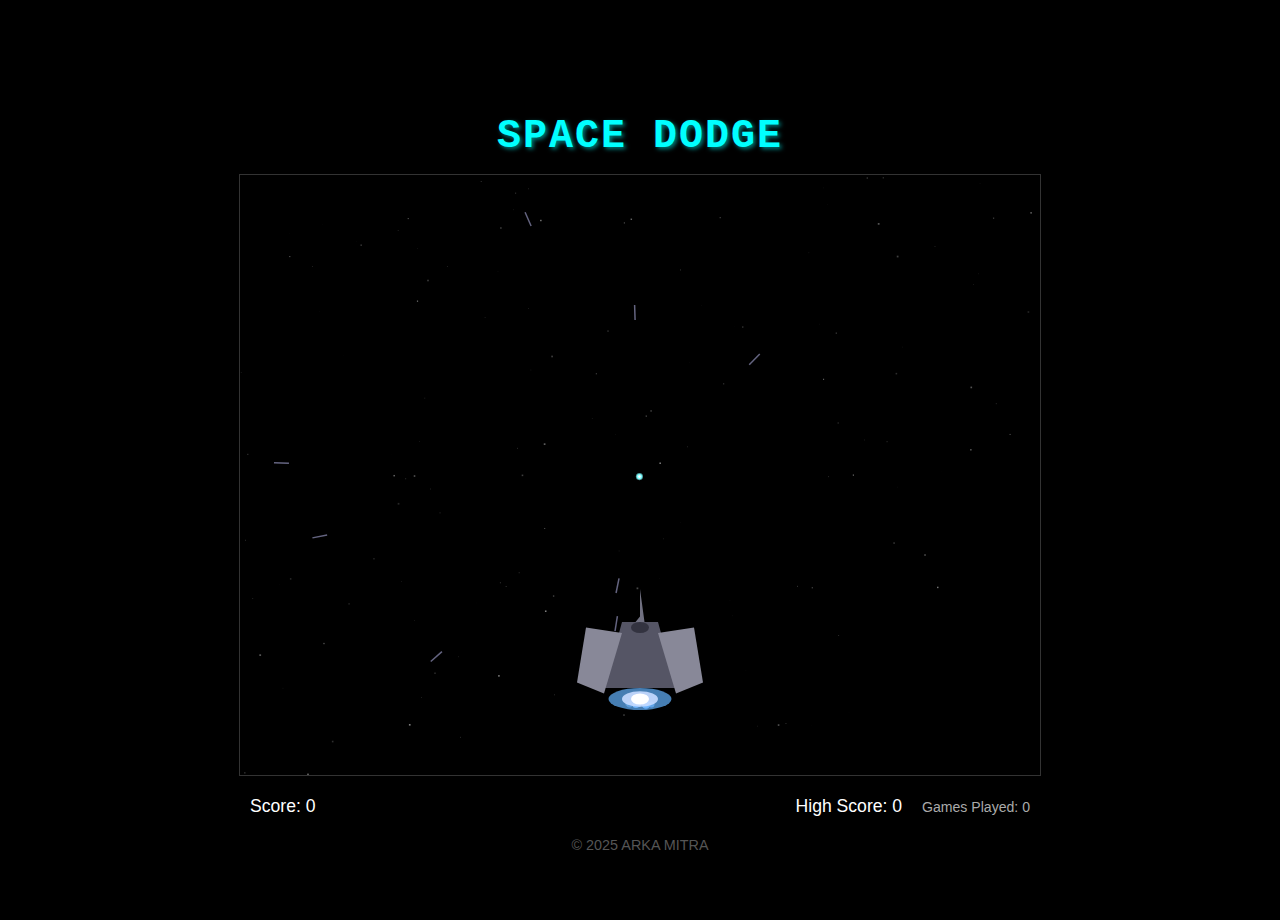
<file: space_dodge/index.html>
<!DOCTYPE html>
<html lang="en">
<head>
    <meta charset="UTF-8">
    <meta name="viewport" content="width=device-width, initial-scale=1.0">
    <title>Space Dodge</title>
    <link rel="stylesheet" href="style.css">
    <style>
        /* Basic styling for elements outside canvas */
        body {
            display: flex;
            flex-direction: column;
            justify-content: center;
            align-items: center;
            min-height: 100vh;
            background-color: black;
            color: #ccc;
            font-family: sans-serif;
            padding-top: 20px; /* Add padding for title */
        }
        .game-title {
            font-family: "Courier New", Courier, monospace; /* Retro font */
            font-size: 2.5em; /* Adjust size as needed */
            font-weight: bold;
            color: #00FFFF; /* Cyan */
            text-transform: uppercase;
            margin-bottom: 15px; /* Space below title */
            letter-spacing: 2px; /* Techno feel */
            text-shadow: 2px 2px 4px #008080; /* Optional shadow */
        }
        .game-container {
            position: relative;
            margin-bottom: 10px; /* Space below canvas */
        }
        .stats-container {
            display: flex;
            justify-content: space-between; /* Space out score and high score */
            width: 800px; /* Match canvas width */
            margin-top: 10px; /* Space above stats */
            margin-bottom: 5px; /* Space below stats */
            padding: 0 10px; /* Padding inside container */
            box-sizing: border-box; /* Include padding in width */
            font-size: 1.1em;
            color: white;
        }
        .stats-container span { /* Target specific stat elements */
            display: inline-block; /* Needed for potential spacing */
        }
        .stats-container .high-score-section {
             text-align: right;
        }
        .stats-container .games-played {
             font-size: 0.8em;
             color: #aaa;
             margin-left: 15px; /* Space between high score and games played */
        }
        .copyright {
            font-size: 0.9em;
            color: #555;
            margin-top: 15px; /* More space above copyright */
        }
    </style>
</head>
<body>
    <!-- 1. Game Title -->
    <h1 class="game-title">Space Dodge</h1>

    <!-- Container for the canvas -->
    <div class="game-container">
        <canvas id="gameCanvas"></canvas>
    </div>

    <!-- 2. Stats Container -->
    <div class="stats-container">
        <span id="current-score">Score: 0</span>
        <span class="high-score-section">
            <span id="high-score">High Score: 0</span>
            <span id="games-played" class="games-played">Games Played: 0</span>
        </span>
    </div>

    <!-- 3. Copyright -->
    <div class="copyright">
        © 2025 ARKA MITRA
    </div>

    <script src="game.js"></script>
</body>
</html>
</file>
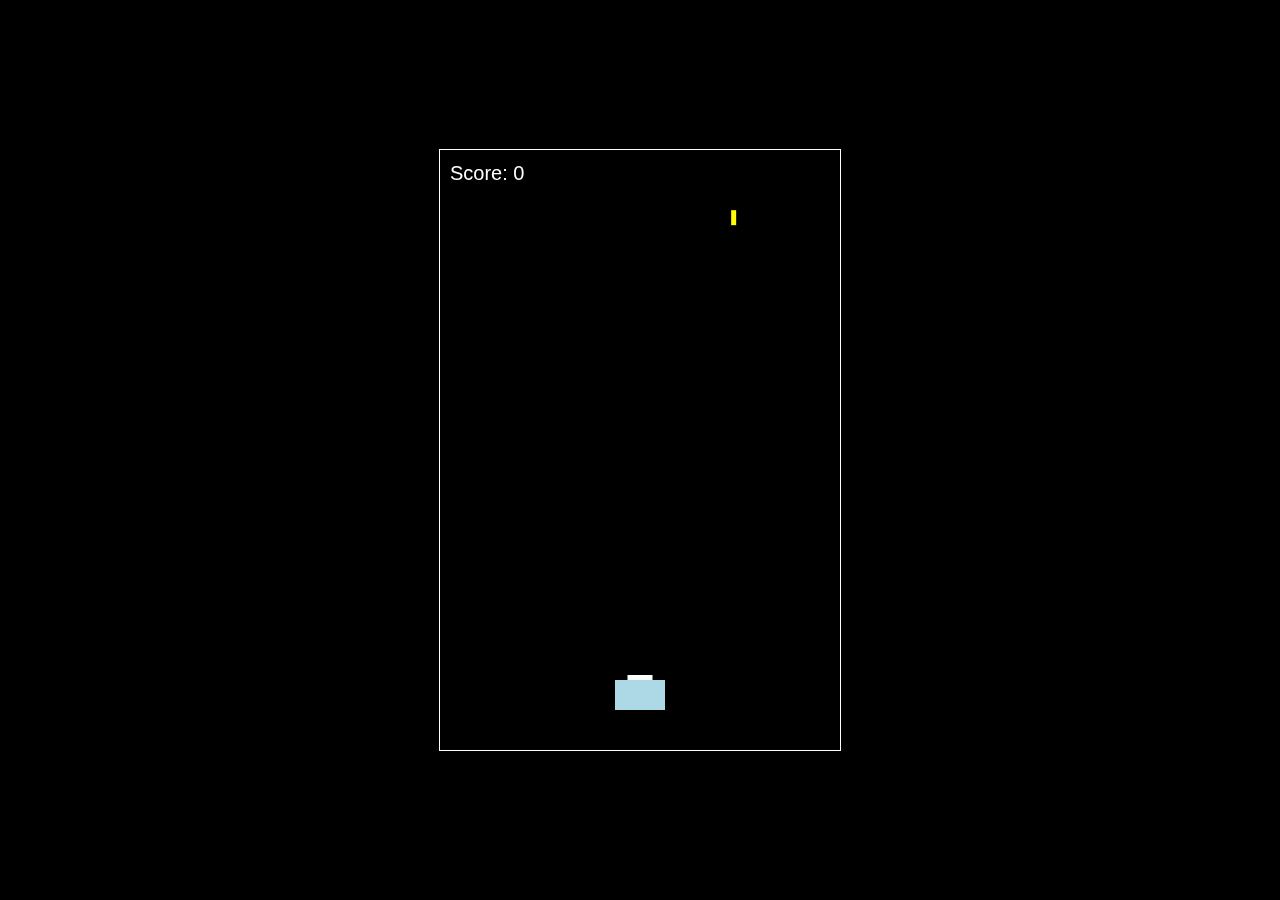
<file: v1/index.html>
<!DOCTYPE html>
<html lang="en">
<head>
    <meta charset="UTF-8">
    <meta name="viewport" content="width=device-width, initial-scale=1.0">
    <title>Star Dodger</title>
    <link rel="stylesheet" href="style.css">
</head>
<body>
    <canvas id="gameCanvas"></canvas>
    <script src="game.js"></script>
</body>
</html>
</file>
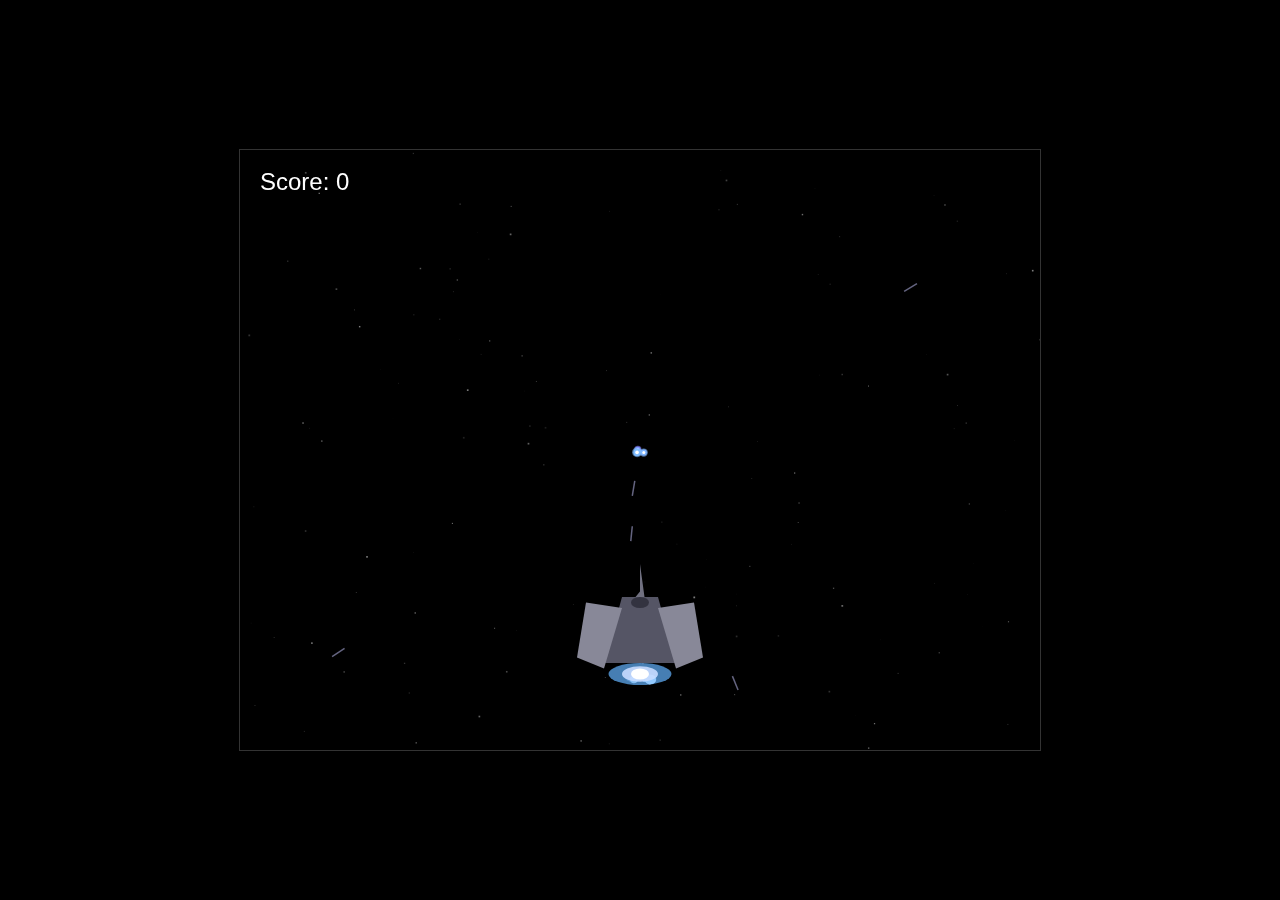
<file: v2/index.html>
<!DOCTYPE html>
<html lang="en">
<head>
    <meta charset="UTF-8">
    <meta name="viewport" content="width=device-width, initial-scale=1.0">
    <title>Star Tilter 3D</title>
    <link rel="stylesheet" href="style.css">
</head>
<body>
    <canvas id="gameCanvas"></canvas>
    <script src="game.js"></script>
</body>
</html>
</file>
<file: space_dodge/style.css>
body {
    /* Keep existing styles from previous steps */
    margin: 0;
    overflow: hidden;
    background-color: black;
    display: flex;
    flex-direction: column;
    justify-content: center;
    align-items: center;
    min-height: 100vh;
    color: #ccc;
    font-family: sans-serif;
}

.game-container {
    position: relative;
    margin-bottom: 10px;
}

canvas {
    border: 1px solid #333;
    background-color: black;
    display: block; /* Prevent potential extra space below canvas */
}

.copyright {
    font-size: 0.8em;
    color: #555;
    margin-top: 5px;
}
</file>
<file: v1/style.css>
body {
    margin: 0;
    overflow: hidden; /* Hide scrollbars */
    background-color: black;
    display: flex;
    justify-content: center;
    align-items: center;
    min-height: 100vh; /* Ensure body takes full viewport height */
}

canvas {
    border: 1px solid white; /* Optional: to see the game boundaries */
    background-color: black;
}
</file>
<file: v2/style.css>
body {
    margin: 0;
    overflow: hidden; /* Hide scrollbars */
    background-color: black;
    display: flex;
    justify-content: center;
    align-items: center;
    min-height: 100vh; /* Ensure body takes full viewport height */
}

canvas {
    border: 1px solid #333; /* Optional: darker border */
    background-color: black;
}
</file>
